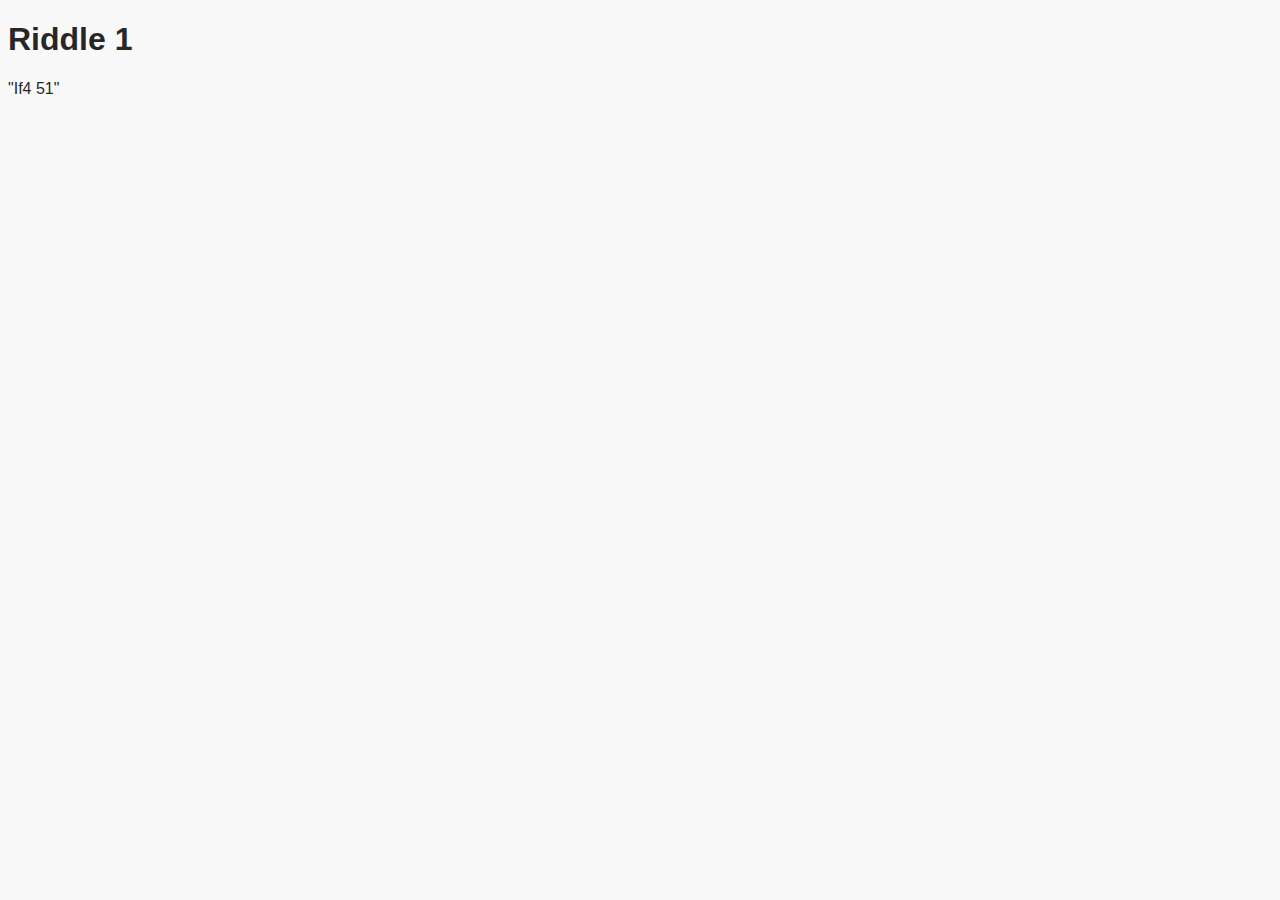
<file: riddle1.html>
<!DOCTYPE html>
<html lang="en">
<head>
    <meta charset="UTF-8">
    <meta http-equiv="X-UA-Compatible" content="IE=edge">
    <meta name="viewport" content="width=device-width, initial-scale=1.0">
    <link rel="stylesheet" href="style.css">
    <title>Riddle 1</title>
</head>
<body>
    <h1>Riddle 1</h1>
    <p>"If4 51"</p>
</body>
</html>
</file>
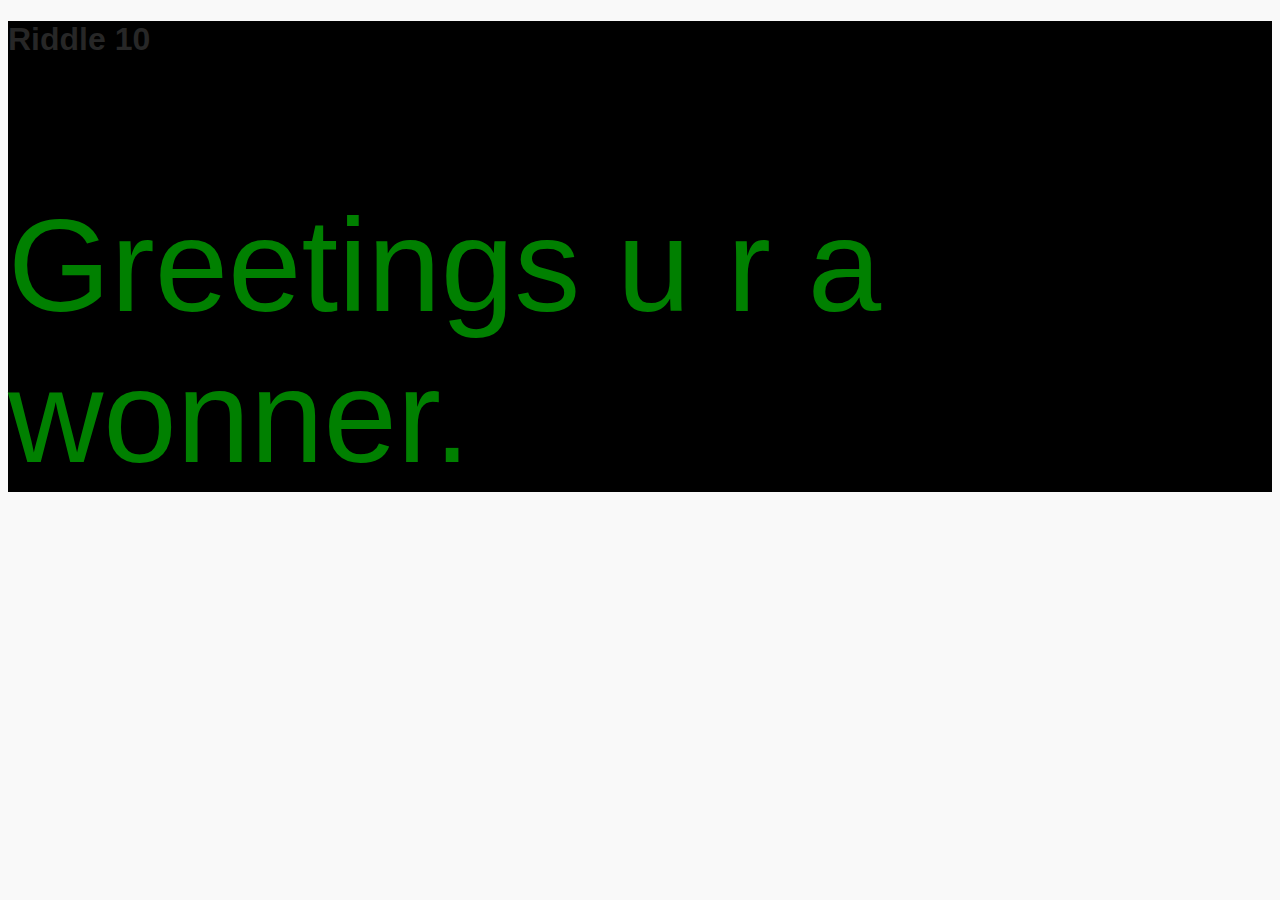
<file: riddle10.html>
<!DOCTYPE html>
<html lang="en">
<head>
    <meta charset="UTF-8">
    <meta http-equiv="X-UA-Compatible" content="IE=edge">
    <meta name="viewport" content="width=device-width, initial-scale=1.0">
    <link rel="stylesheet" href="style.css">
    <title>Riddle 10</title>
</head>
<body>
    <div class="matrix">
        <h1>Riddle 10</h1>
        <p class="winner">Greetings u r a wonner.</p>
    </div>
</body>
</html>
</file>
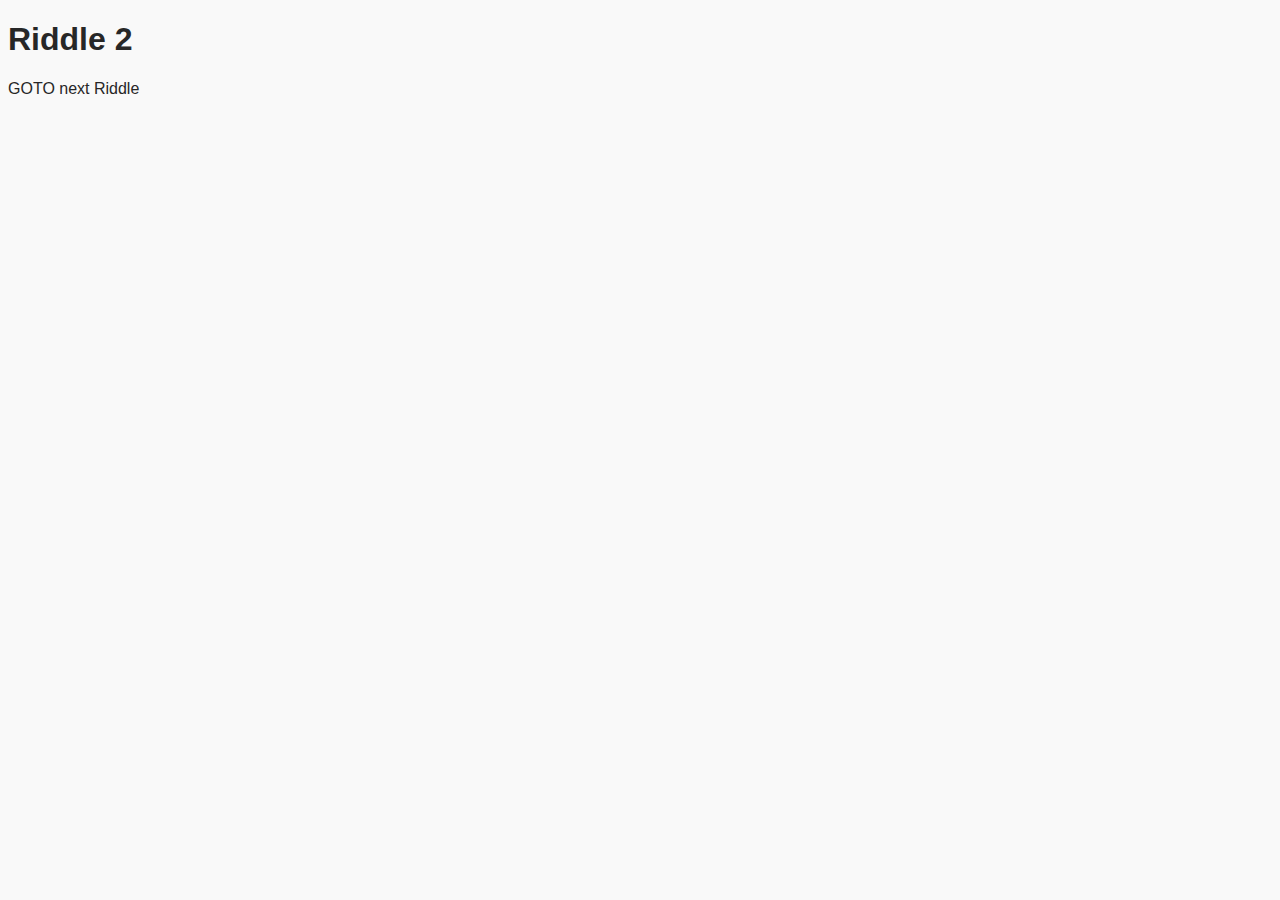
<file: riddle2.html>
<!DOCTYPE html>
<html lang="en">
<head>
    <meta charset="UTF-8">
    <meta http-equiv="X-UA-Compatible" content="IE=edge">
    <meta name="viewport" content="width=device-width, initial-scale=1.0">
    <link rel="stylesheet" href="style.css">
    <title>Ist das Kunst oder kann das weg? kh
    am PC
    <br>was ist blau und kann nicht fliegen</title>
</head>
<body>
    <h1>Riddle 2</h1>
    <p>GOTO next Riddle</p>
</body>
</html>
</file>
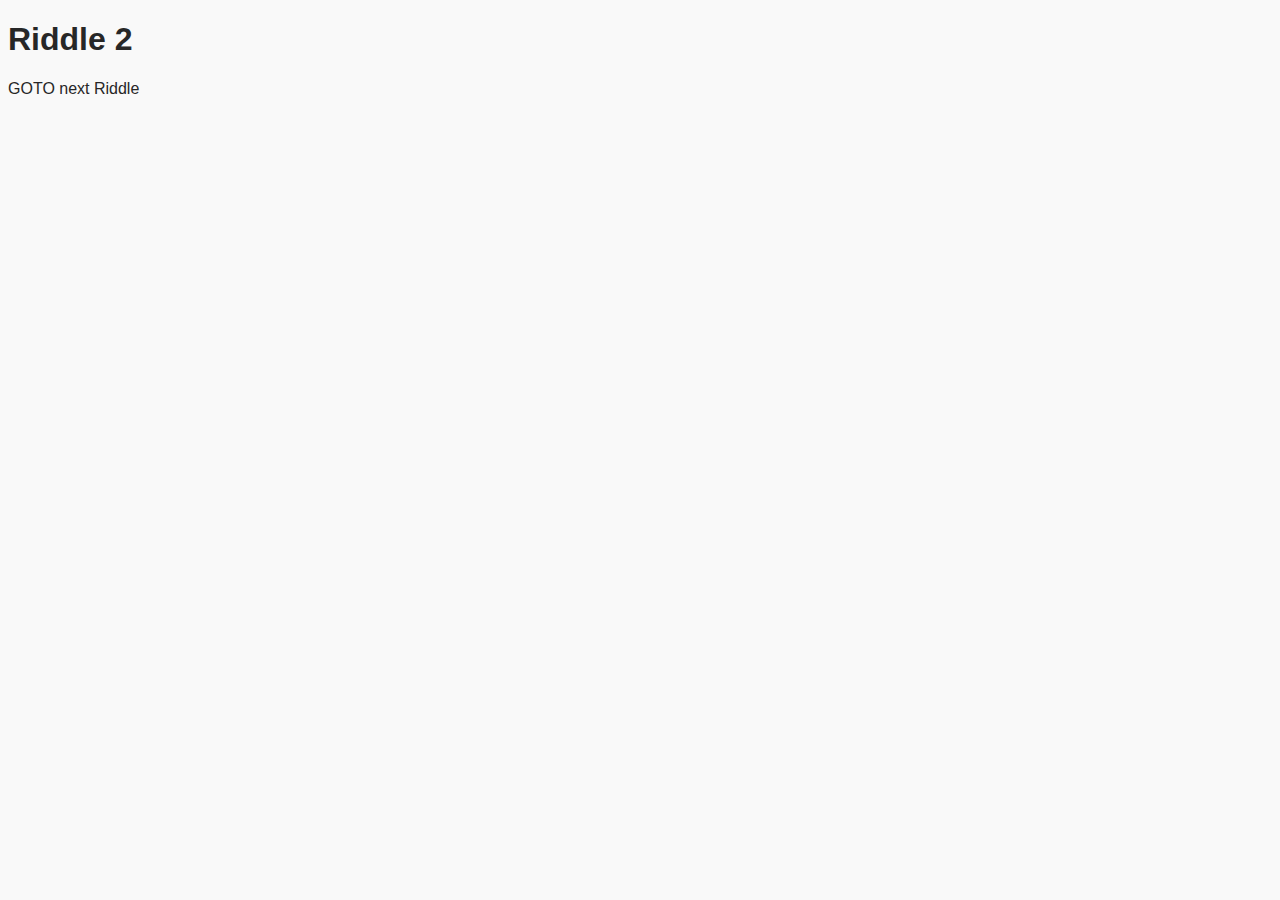
<file: riddle3.html>
<!DOCTYPE html>
<html lang="en">
<head>
    <meta charset="UTF-8">
    <meta http-equiv="X-UA-Compatible" content="IE=edge">
    <meta name="viewport" content="width=device-width, initial-scale=1.0">
    <link rel="stylesheet" href="style.css">
    <title>NA WIe  gehts? klapp mich weg.</title>
</head>
<body>
    <h1>Riddle 2</h1>
    <p>GOTO next Riddle</p>
</body>
</html>
</file>
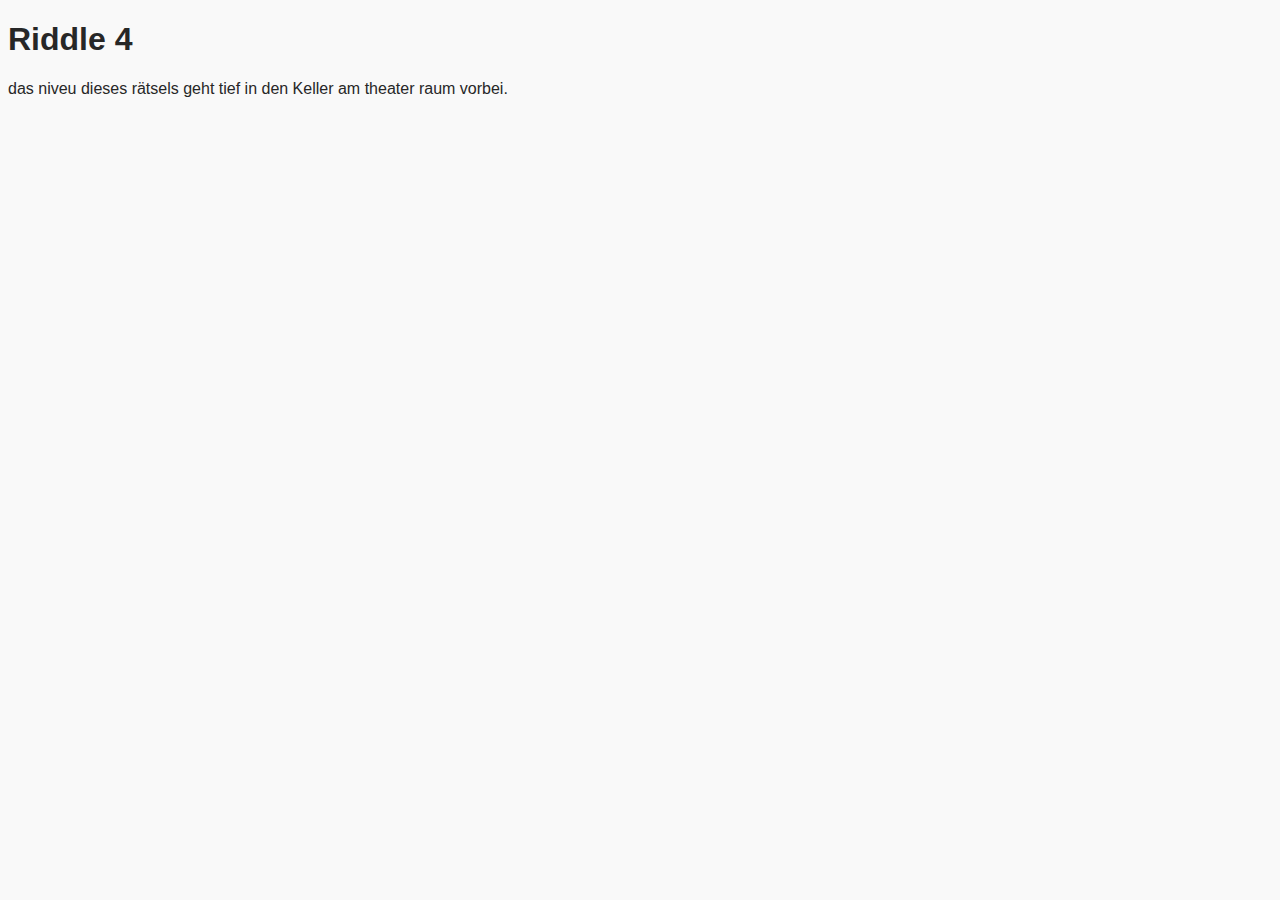
<file: riddle4.html>
<!DOCTYPE html>
<html lang="en">
<head>
    <meta charset="UTF-8">
    <meta http-equiv="X-UA-Compatible" content="IE=edge">
    <meta name="viewport" content="width=device-width, initial-scale=1.0">
    <link rel="stylesheet" href="style.css">
    <title>Riddle 4</title>
</head>
<body>
    <h1>Riddle 4</h1>
    <p>das niveu dieses rätsels geht tief in den Keller am theater raum vorbei.</p>
</body>
</html>
</file>
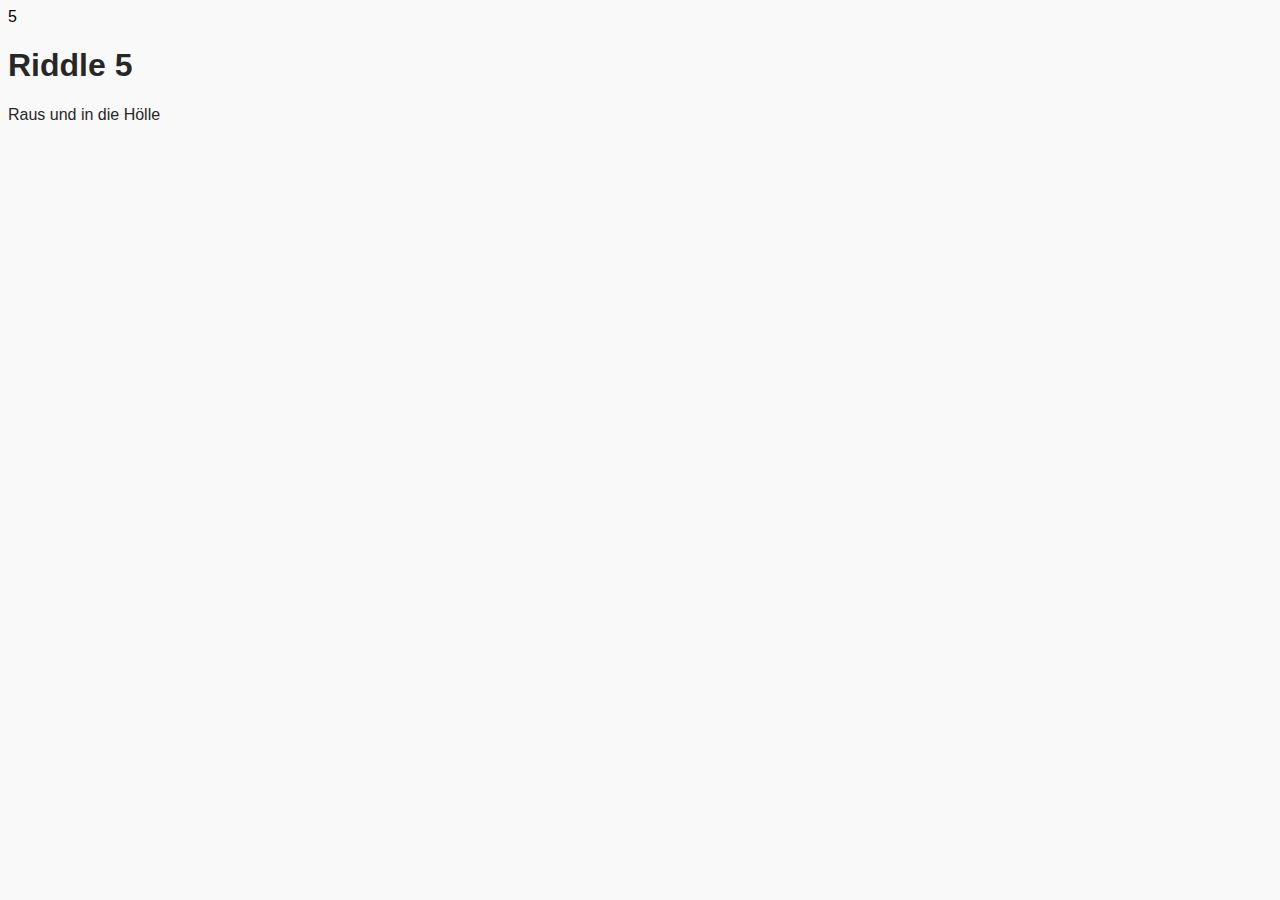
<file: riddle5.html>
<!DOCTYPE html>
<html lang="en">5
<head>
    <meta charset="UTF-8">
    <meta http-equiv="X-UA-Compatible" content="IE=edge">
    <meta name="viewport" content="width=device-width, initial-scale=1.0">
    <link rel="stylesheet" href="style.css">
    <title>Riddle 5</title>
</head>
<body>
    <h1>Riddle 5</h1>
    <p>Raus und in die Hölle</p>
</body>
</html>
</file>
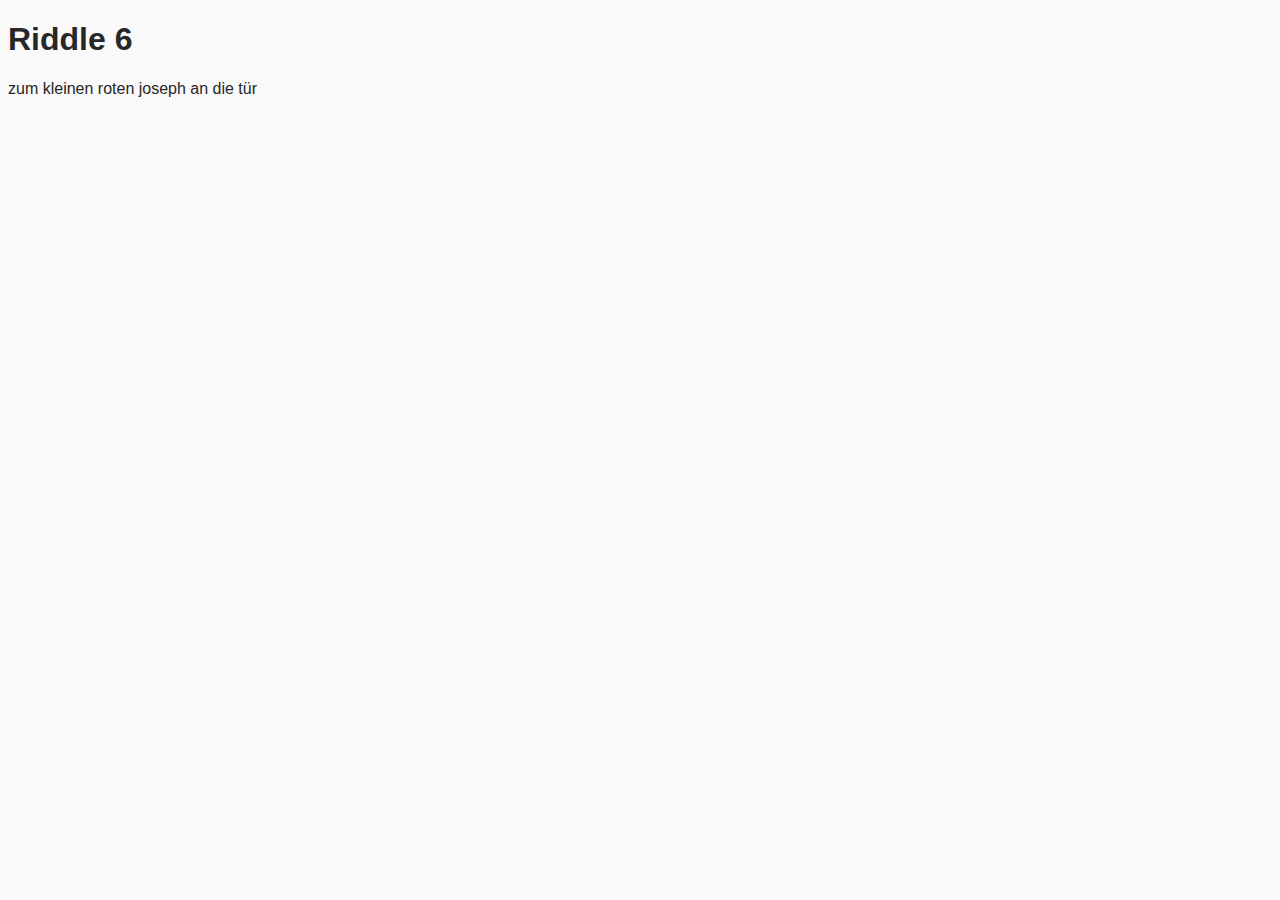
<file: riddle6.html>
<!DOCTYPE html>
<html lang="en">
<head>
    <meta charset="UTF-8">
    <meta http-equiv="X-UA-Compatible" content="IE=edge">
    <meta name="viewport" content="width=device-width, initial-scale=1.0">
    <link rel="stylesheet" href="style.css">
    <title>Riddle 6</title>
</head>
<body>
    <h1>Riddle 6</h1>
    <p>zum kleinen roten joseph an die tür</p>
</body>
</html>
</file>
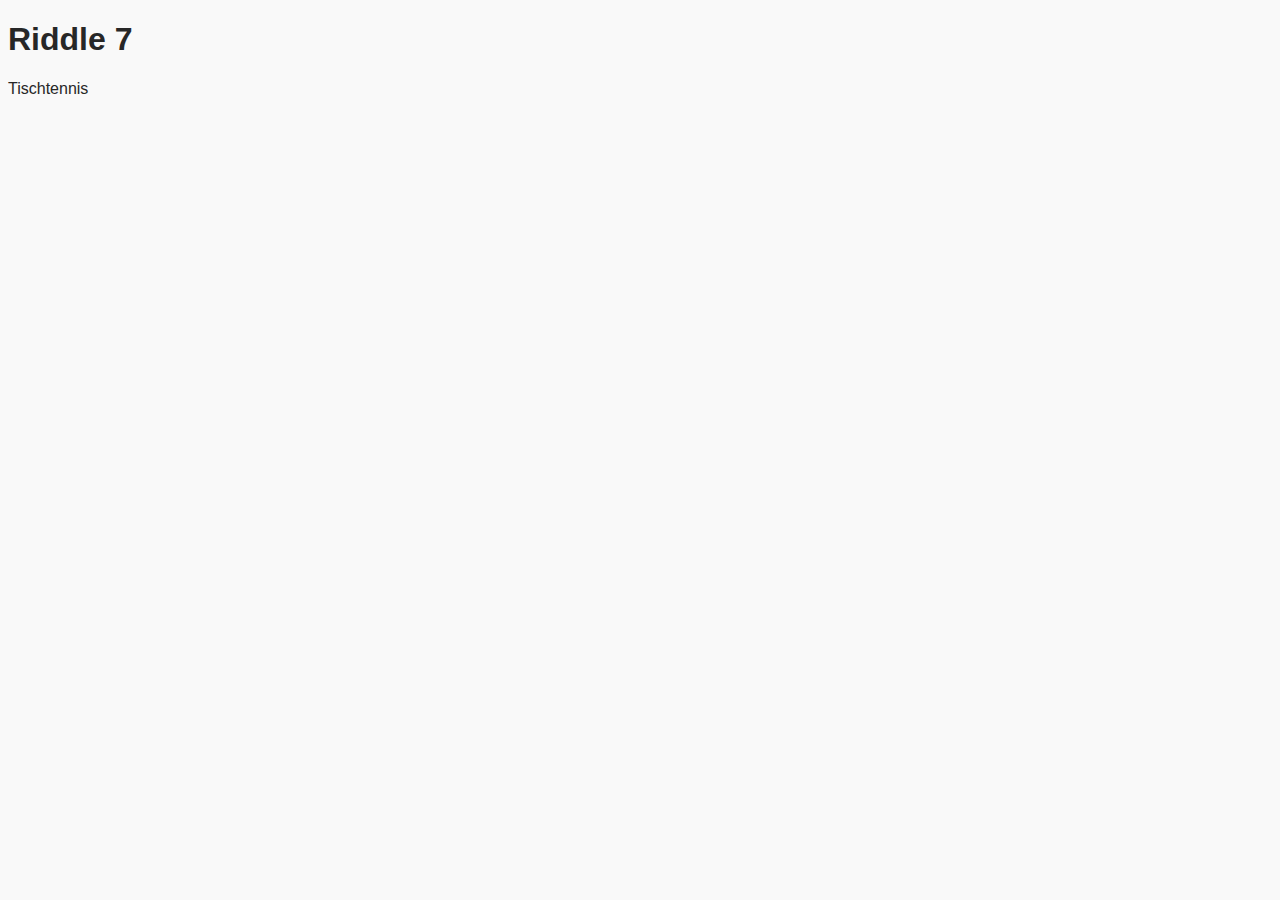
<file: riddle7.html>
<!DOCTYPE html>
<html lang="en">
<head>
    <meta charset="UTF-8">
    <meta http-equiv="X-UA-Compatible" content="IE=edge">
    <meta name="viewport" content="width=device-width, initial-scale=1.0">
    <link rel="stylesheet" href="style.css">
    <title>Riddle 7</title>
</head>
<body>
    <h1>Riddle 7</h1>
    <p>Tischtennis</p>
</body>
</html>
</file>
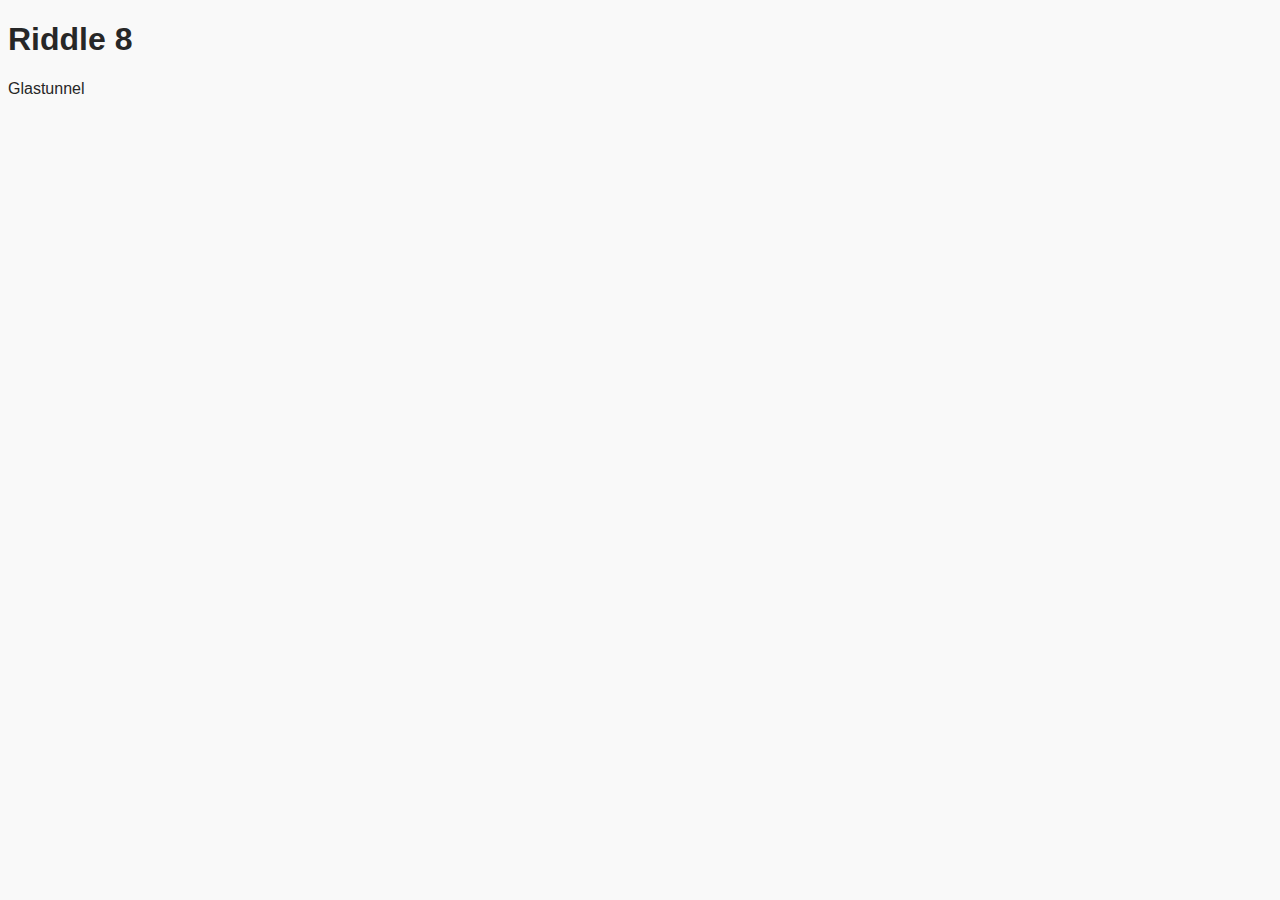
<file: riddle8.html>
<!DOCTYPE html>
<html lang="en">
<head>
    <meta charset="UTF-8">
    <meta http-equiv="X-UA-Compatible" content="IE=edge">
    <meta name="viewport" content="width=device-width, initial-scale=1.0">
    <link rel="stylesheet" href="style.css">
    <title>Riddle 8</title>
</head>
<body>
    <h1>Riddle 8</h1>
    <p>Glastunnel</p>
</body>
</html>
</file>
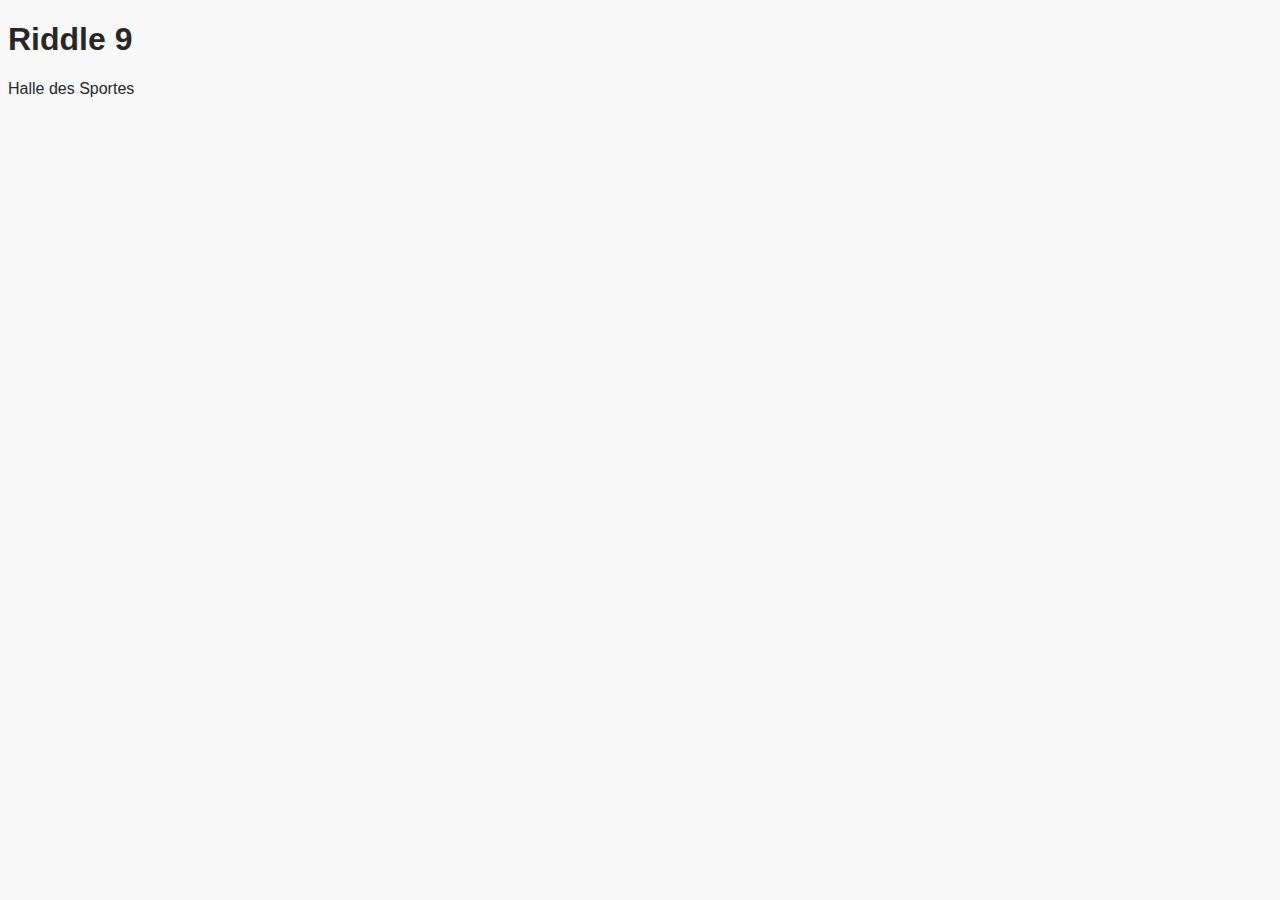
<file: riddle9.html>
<!DOCTYPE html>
<html lang="en">
<head>
    <meta charset="UTF-8">
    <meta http-equiv="X-UA-Compatible" content="IE=edge">
    <meta name="viewport" content="width=device-width, initial-scale=1.0">
    <link rel="stylesheet" href="style.css">
    <title>Riddle 9</title>
</head>
<body>
    <h1>Riddle 9</h1>
    <p>Halle des Sportes</p>
</body>
</html>
</file>
<file: style.css>
body {
    background-color: rgb(249,249,249);
    font-family: Arial, "Helvetica Neue";
}

h1 {
    color: rgb(39,39,39);
    font-size: 42;
}

p {
    color: rgb(39,39,39);
    font-size: 14;
}

.winner {
    font-size: 99pt;
    color: green;
}

.matrix {
    background-color: black;
}
</file>
